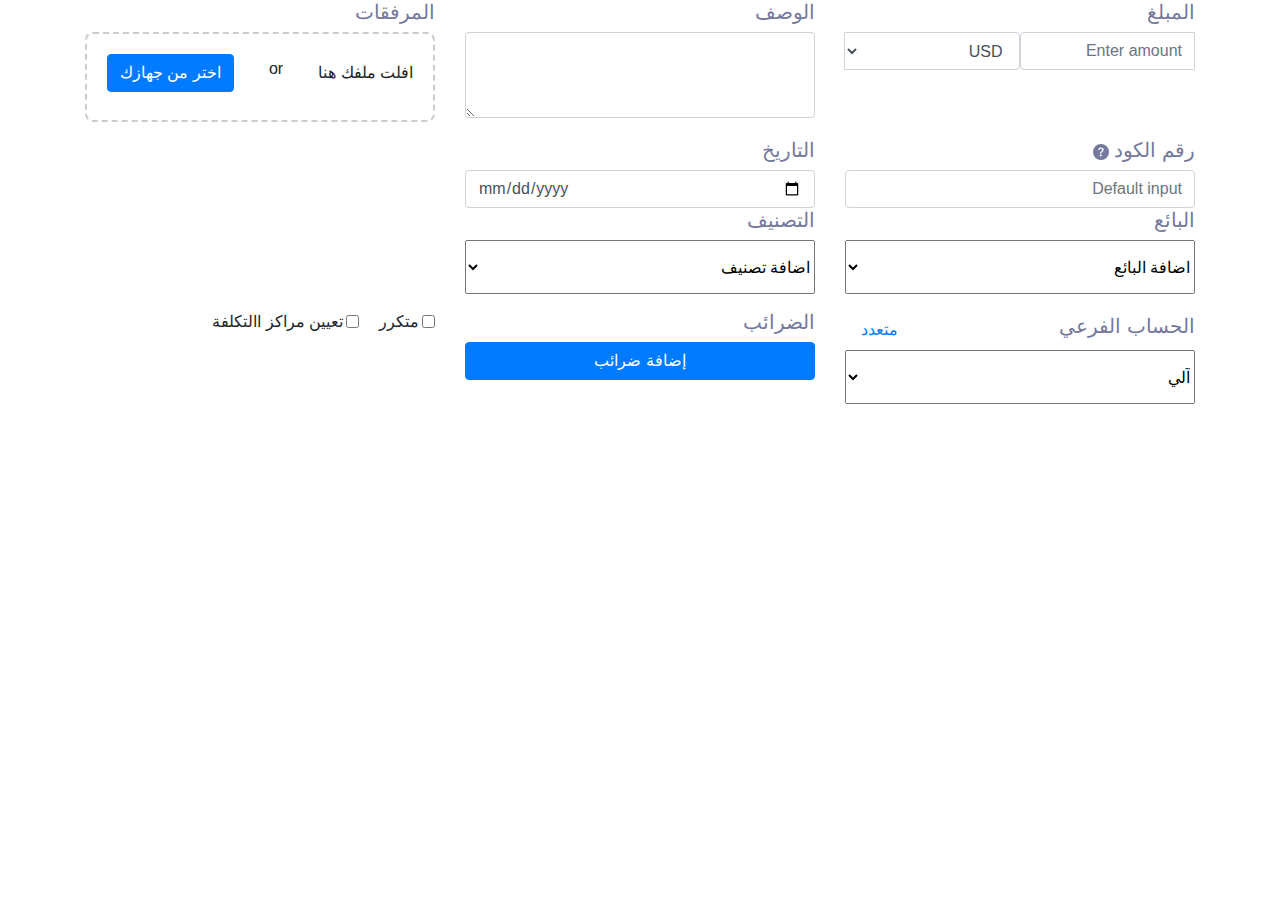
<file: index.html>
<!DOCTYPE html>
<html dir="rtl">
<head>
    <meta charset="UTF-8">
    <meta name="viewport" content="width=device-width, initial-scale=1.0">
    <title>Edit Income</title>
    <link rel="stylesheet" href="style.css">
    <link rel="stylesheet" href="https://cdn.jsdelivr.net/npm/bootstrap@4.4.1/dist/css/bootstrap.min.css" integrity="sha384-Vkoo8x4CGsO3+Hhxv8T/Q5PaXtkKtu6ug5TOeNV6gBiFeWPGFN9MuhOf23Q9Ifjh" crossorigin="anonymous">
    <script src="https://code.jquery.com/jquery-3.4.1.slim.min.js" integrity="sha384-J6qa4849blE2+poT4WnyKhv5vZF5SrPo0iEjwBvKU7imGFAV0wwj1yYfoRSJoZ+n" crossorigin="anonymous"></script>
    <script src="https://cdn.jsdelivr.net/npm/popper.js@1.16.0/dist/umd/popper.min.js" integrity="sha384-Q6E9RHvbIyZFJoft+2mJbHaEWldlvI9IOYy5n3zV9zzTtmI3UksdQRVvoxMfooAo" crossorigin="anonymous"></script>
    <script src="https://cdn.jsdelivr.net/npm/bootstrap@4.4.1/dist/js/bootstrap.min.js" integrity="sha384-wfSDF2E50Y2D1uUdj0O3uMBJnjuUD4Ih7YwaYd1iqfktj0Uod8GCExl3Og8ifwB6" crossorigin="anonymous"></script>
</head>
<body>



<div class="Mainnn">
        <section class="firstline">
            <div class="container">
                <div class="row">
                    <div class="col-lg-4 col-md-4 col-md-12">
                        <h5>المبلغ</h5>
                        <div class="input-group">
                            <input type="number" class="form-control" id="Amount1" placeholder="Enter amount">
                            <select class="form-control" id="currency">
                                <option value="USD">USD</option>
                                <option value="EUR">EUR</option>
                                <option value="EUR">SAR</option>
                                <option value="EUR">EGP</option>
                                <option value="GBP">GBP</option>
                            </select>
                        </div>
                        
                    </div>
                    <div class="col-lg-4 col-md-4 col-md-12">
                        <h5>الوصف</h5>
                            <div class="form-group">
                                    <textarea class="form-control" id="exampleFormControlTextarea1" rows="3"></textarea>
                            </div>
                    </div>
                    <div class="col-lg-4 col-md-4 col-md-12">
                        <h5>المرفقات</h5>
                        <div id="drop-area" class="mb-3 d-flex justify-content-between align-items-center">
                            <h6>افلت ملفك هنا</h6>
                            <p>or</p>
                            <label for="file-input" class="btn btn-primary">اختر من جهازك</label>
                            <input type="file" id="file-input" accept=".txt, .pdf, .docx">
                          </div>
                           
                    </div>
                </div>
            </div>
        </section>
        
        <section class="secondline">
            <div class="container">
                <div class="row">
                    <div class="col-lg-4 col-md-4 col-md-12">
                        <h5>رقم الكود <span><svg xmlns="http://www.w3.org/2000/svg" width="16" height="16" fill="currentColor" class="bi bi-question-circle-fill" viewBox="0 0 16 16">
                            <path d="M16 8A8 8 0 1 1 0 8a8 8 0 0 1 16 0M5.496 6.033h.825c.138 0 .248-.113.266-.25.09-.656.54-1.134 1.342-1.134.686 0 1.314.343 1.314 1.168 0 .635-.374.927-.965 1.371-.673.489-1.206 1.06-1.168 1.987l.003.217a.25.25 0 0 0 .25.246h.811a.25.25 0 0 0 .25-.25v-.105c0-.718.273-.927 1.01-1.486.609-.463 1.244-.977 1.244-2.056 0-1.511-1.276-2.241-2.673-2.241-1.267 0-2.655.59-2.75 2.286a.237.237 0 0 0 .241.247m2.325 6.443c.61 0 1.029-.394 1.029-.927 0-.552-.42-.94-1.029-.94-.584 0-1.009.388-1.009.94 0 .533.425.927 1.01.927z"/>
                          </svg></span></h5>
                        <input class="form-control" type="text" placeholder="Default input">
                    </div>
                    <div class="col-lg-4 col-md-4 col-md-12">
                        <h5>التاريخ</h5>
                        <input type="date" class="form-control" id="date">
                    </div>
                    
                </div>
            </div>
        </section>
        
        <section class="thirdline">
            <div class="container">
                <div class="row">
                    <div class="col-lg-4 col-md-4 col-md-12">
                        <h5>البائع</h5>
                        <select class="form-select" aria-label="Default select example">
                            <option selected> اضافة البائع</option>
                            <option value="1">الاول</option>
                            <option value="2">التاني</option>
                            <option value="3">التالت</option>
                            <option value="4">الرابع</option>
                          </select>
                        
                    </div>
                    <div class="col-lg-4 col-md-4 col-md-12">
                        <h5>التصنيف</h5>
                        <select class="form-select form-select-lg mb-3" aria-label="Default select example">
                            <option selected>اضافة تصنيف</option>
                            <option value="1">الاول</option>
                            <option value="2">التاني</option>
                            <option value="3">التالت</option>
                            <option value="4">الرابع</option>
                          </select>
                    </div>
                   
                </div>
            </div>
        </section>
        
        <section class="fourthline">
            <div class="container">
                <div class="row">
                    <div class="col-lg-4 col-md-4 col-md-12">
                        <div class="fourthlinediv1">
                            <h5>الحساب الفرعي</h5>
                            <a class="nav-link" href="index2.html">متعدد</a>
                        </div>
                        
                        <div>
                            <select class="form-select" aria-label="Default select example">
                                <option selected>آلي</option>
                                <option value="1">متعدد</option>
                                <option value="2">التاني</option>
                                <option value="3">التالت</option>
                                <option value="4">الرابع</option>
                              </select>
                        </div>
                       
                        
                    </div>
                    <div class="col-lg-4 col-md-4 col-md-12">
                        <h5>الضرائب</h5>
                        <button id="taxButton" class="btn btn-primary btn-block mb-3" type="button">إضافة ضرائب</button>
                        <div id="inputGroup" class="input-group" style="display: none;">
                                            <select id="taxType" class="custom-select">
                                            <option value="1">- </option>
                                            <option value="2">ضريبة القيمة المضافة </option>
                                            </select>
                                            <input type="text" id="taxAmount" class="form-control ml-2" placeholder="المبلغ">
                        </div>
                    </div>


                    <div class="checkboxes col-lg-4 col-md-4 col-sm-12">
                        <div class="firstcheckbox">
                                    <div class="form-check mb-3">
                                                <input class="form-check-input" type="checkbox" value="true" id="showInputCheckbox">
                                                <label class="form-check-label mr-3" for="showInputCheckbox">
                                                    متكرر
                                                </label>
                                    </div>
                                    <div id="inputGroup2" class="input-group" style="display: none;">
                                                <select id="optionsSelect" class="custom-select">
                                                <option value="1">Weekly</option>
                                                <option value="2">Monthly</option>
                                                <option value="3">Quarter Year</option>
                                                <option value="3">Half Year</option>
                                                <option value="3">Year</option>
                                                </select>
                                                <input type="date" class="form-control" id="date">
                                    </div>
                        </div>       


                        <div class="secondcheckbox">
                            <input class="form-check-input" type="checkbox" value="true" id="secondcheck">
                            <label class="form-check-label mr-3" for="secondcheck">
                               تعيين مراكز االتكلفة
                            </label>

                        </div>  
                            

                            
                    </div>
                </div>
            </div>
        </section>  
        
        <div class="tableeee">
            <table class="table table-bordered" id="table1" >
                <thead>
                    <tr>
                        <th>مركز التكلفة</th>
                        <th>نسبة مئوية (%)</th>
                        <th>المبلغ</th>
                        <th></th>
                    </tr>
                </thead>
                <tbody id="costCenterTable">
                    <tr>
                        <td >الإجمالي</td>
                        <td id="totalPercentage">0</td>
                        <td id="totalAmount">0</td>
                        <td></td>
                    </tr>
                  
                </tbody>
                <tfoot>
                    <tr>
                        <tr>
                            <th class="addingbutton">
                                <button class="btn btn-primary" onclick="addRow()">إضافة</button>
                            </th>
                        </tr>
                    </tr>
                </tfoot>
            </table>
        </div>
        










        

<script src="script.js"></script>
</body>
</html>
</file>
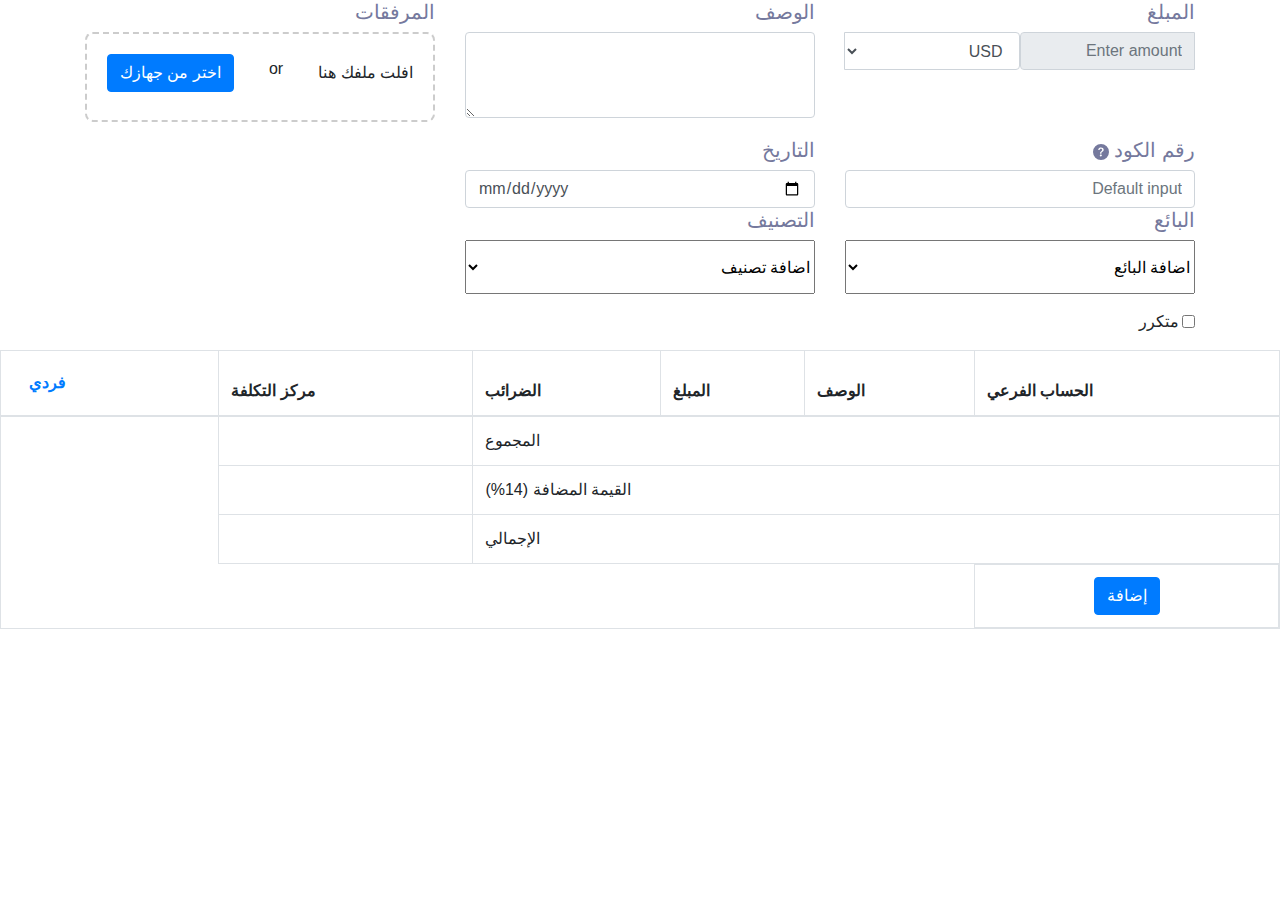
<file: index2.html>
<!DOCTYPE html>
<html dir="rtl">
<head>
    <meta charset="UTF-8">
    <meta name="viewport" content="width=device-width, initial-scale=1.0">
    <title>Edit Income</title>
    <link rel="stylesheet" href="style.css">
    <link rel="stylesheet" href="https://cdn.jsdelivr.net/npm/bootstrap@4.4.1/dist/css/bootstrap.min.css" integrity="sha384-Vkoo8x4CGsO3+Hhxv8T/Q5PaXtkKtu6ug5TOeNV6gBiFeWPGFN9MuhOf23Q9Ifjh" crossorigin="anonymous">
    <script src="https://code.jquery.com/jquery-3.4.1.slim.min.js" integrity="sha384-J6qa4849blE2+poT4WnyKhv5vZF5SrPo0iEjwBvKU7imGFAV0wwj1yYfoRSJoZ+n" crossorigin="anonymous"></script>
    <script src="https://cdn.jsdelivr.net/npm/popper.js@1.16.0/dist/umd/popper.min.js" integrity="sha384-Q6E9RHvbIyZFJoft+2mJbHaEWldlvI9IOYy5n3zV9zzTtmI3UksdQRVvoxMfooAo" crossorigin="anonymous"></script>
    <script src="https://cdn.jsdelivr.net/npm/bootstrap@4.4.1/dist/js/bootstrap.min.js" integrity="sha384-wfSDF2E50Y2D1uUdj0O3uMBJnjuUD4Ih7YwaYd1iqfktj0Uod8GCExl3Og8ifwB6" crossorigin="anonymous"></script>
</head>
<body>



<div class="Mainnn">
        <section class="firstline">
            <div class="container">
                <div class="row">
                    <div class="col-lg-4 col-md-4 col-md-12">
                        <h5>المبلغ</h5>
                        <div class="input-group">
                            <input type="number" class="form-control" id="Amount2" placeholder="Enter amount">
                            <select class="form-control" id="currency">
                                <option value="USD">USD</option>
                                <option value="EUR">EUR</option>
                                <option value="EUR">SAR</option>
                                <option value="EUR">EGP</option>
                                <option value="GBP">GBP</option>
                            </select>
                        </div>
                        
                    </div>
                    <div class="col-lg-4 col-md-4 col-md-12">
                        <h5>الوصف</h5>
                            <div class="form-group">
                                    <textarea class="form-control" id="exampleFormControlTextarea1" rows="3"></textarea>
                            </div>
                    </div>
                    <div class="col-lg-4 col-md-4 col-md-12">
                        <h5>المرفقات</h5>
                        <div id="drop-area" class="mb-3 d-flex justify-content-between align-items-center">
                            <h6>افلت ملفك هنا</h6>
                            <p>or</p>
                            <label for="file-input" class="btn btn-primary">اختر من جهازك</label>
                            <input type="file" id="file-input" accept=".txt, .pdf, .docx">
                          </div>
                           
                    </div>
                </div>
            </div>
        </section>
        
        <section class="secondline">
            <div class="container">
                <div class="row">
                    <div class="col-lg-4 col-md-4 col-md-12">
                        <h5>رقم الكود <span><svg xmlns="http://www.w3.org/2000/svg" width="16" height="16" fill="currentColor" class="bi bi-question-circle-fill" viewBox="0 0 16 16">
                            <path d="M16 8A8 8 0 1 1 0 8a8 8 0 0 1 16 0M5.496 6.033h.825c.138 0 .248-.113.266-.25.09-.656.54-1.134 1.342-1.134.686 0 1.314.343 1.314 1.168 0 .635-.374.927-.965 1.371-.673.489-1.206 1.06-1.168 1.987l.003.217a.25.25 0 0 0 .25.246h.811a.25.25 0 0 0 .25-.25v-.105c0-.718.273-.927 1.01-1.486.609-.463 1.244-.977 1.244-2.056 0-1.511-1.276-2.241-2.673-2.241-1.267 0-2.655.59-2.75 2.286a.237.237 0 0 0 .241.247m2.325 6.443c.61 0 1.029-.394 1.029-.927 0-.552-.42-.94-1.029-.94-.584 0-1.009.388-1.009.94 0 .533.425.927 1.01.927z"/>
                          </svg></span></h5>
                        <input class="form-control" type="text" placeholder="Default input">
                    </div>
                    <div class="col-lg-4 col-md-4 col-md-12">
                        <h5>التاريخ</h5>
                        <input type="date" class="form-control" id="date">
                    </div>
                    
                </div>
            </div>
        </section>
        
        <section class="thirdline">
            <div class="container">
                <div class="row">
                    <div class="col-lg-4 col-md-4 col-md-12">
                        <h5>البائع</h5>
                        <select class="form-select" aria-label="Default select example">
                            <option selected> اضافة البائع</option>
                            <option value="1">الاول</option>
                            <option value="2">التاني</option>
                            <option value="3">التالت</option>
                            <option value="4">الرابع</option>
                          </select>
                        
                    </div>
                    <div class="col-lg-4 col-md-4 col-md-12">
                        <h5>التصنيف</h5>
                        <select class="form-select form-select-lg mb-3" aria-label="Default select example">
                            <option selected>اضافة تصنيف</option>
                            <option value="1">الاول</option>
                            <option value="2">التاني</option>
                            <option value="3">التالت</option>
                            <option value="4">الرابع</option>
                          </select>
                    </div>
                   
                </div>
            </div>
        </section>
        
        <section class="fourthline">
            <div class="container">
                <div class="row">
                    <div class="checkboxes col-lg-4 col-md-4 col-sm-12">
                        <div class="firstcheckbox">
                                    <div class="form-check mb-3">
                                                <input class="form-check-input" type="checkbox" value="true" id="showInputCheckbox">
                                                <label class="form-check-label mr-3" for="showInputCheckbox">
                                                    متكرر
                                                </label>
                                    </div>
                                    <div id="inputGroup2" class="input-group" style="display: none;">
                                                <select id="optionsSelect" class="custom-select">
                                                <option value="1">Weekly</option>
                                                <option value="2">Monthly</option>
                                                <option value="3">Quarter Year</option>
                                                <option value="3">Half Year</option>
                                                <option value="3">Year</option>
                                                </select>
                                                <input type="date" class="form-control" id="date">
                                    </div>
                        </div>  
                    </div>
                </div>
            </div>
        </section>  
        
        <div class="tableeee">
            <table class="table table-bordered" id="table1" >
                <thead>
                    <tr>
                        <th>الحساب الفرعي</th>
                        <th>الوصف</th>
                        <th>المبلغ</th>
                        <th>الضرائب</th>
                        <th>مركز التكلفة</th>
                        <th> <a class="nav-link" href="index.html">فردي</a></th>
                    </tr>
                </thead>
                <tbody id="costCenterTable">
                    <tr>
                        <td colspan="4">المجموع</td>
                        <td id="tottal"></td>
                    </tr>
                    <tr>
                        <td colspan="4">القيمة المضافة (14%)</td>
                        <td id="totaltax"></td>
                    </tr>
                    <tr>
                        <td colspan="4">الإجمالي</td>
                        <td id="fulltotal"></td>
                    </tr>
                  
                </tbody>
                <tfoot>
                    <tr>
                        <tr>
                            <th class="addingbutton">
                                <button class="btn btn-primary" onclick="addRow()">إضافة</button>
                            </th>
                        </tr>
                    </tr>
                </tfoot>
            </table>
        </div>
        
</div>







        

<script src="script2.js"></script>
</body>
</html>
</file>
<file: style.css>
*{
    margin: 0;
    padding: 0;
}
body{
    background-color: #c7d0da;
}

.Mainnn h5{
    text-align: right;
    color:#75799d ;
}

.secondline span:hover::after{
content: "بشكل افتراضي سيضيف النظام الرقم التالي المتاح للعميل التالي لكنك تستطيع تغيير الرقم اذا رغبت علي ان يكون الرقم متاحا و لم يتم إدراجه مع عميل أخر";
position: absolute;
top: 20%;
right: 30%;
left: 0;
font-size: small;
background-color: #f9f9f951;
padding: 5px;
border: 1px solid #ccc;
border-radius: 4px;
box-shadow: 0 2px 5px rgba(0, 0, 0, 0.2);
z-index: 1;
}

select{
    max-width: 100%;
    width: 100%;
    height: 6vh;
}

/*fourthline css*/
.fourthlinediv1{
    display: flex;
    flex-direction: row;
    justify-content: space-between;
    align-items: center;
}

.checkboxes{
    display: flex;
}







/* Basic table styling */
table {
    border-collapse: collapse;
    width: 100%;
}
th, td {
    text-align: left;
    padding: 8px;
    border: 1px solid #ddd;
}

/* Styling for specific elements */
.select-cost-center {
    width: 100%;
}
.amount-input {
    width: 50px;
}
.delete-button {
    background-color: #f00;
    color: white;
    padding: 4px 8px;
    border: none;
    cursor: pointer;
}
.add-row-button {
    background-color: #4CAF50;
    color: white;
    padding: 8px 16px;
    border: none;
    cursor: pointer;
}
.total-row {
    font-weight: bold;
}

.addingbutton{
    display: flex;
    justify-content: center;
    align-items: center;
}







#drop-area {
    border: 2px dashed #ccc;
    border-radius: 8px;
    padding: 20px;
    text-align: center;
    cursor: pointer;
  }

  #file-input {
    display: none;
  }

  .tableeee {
    width: 100%;
}
</file>
